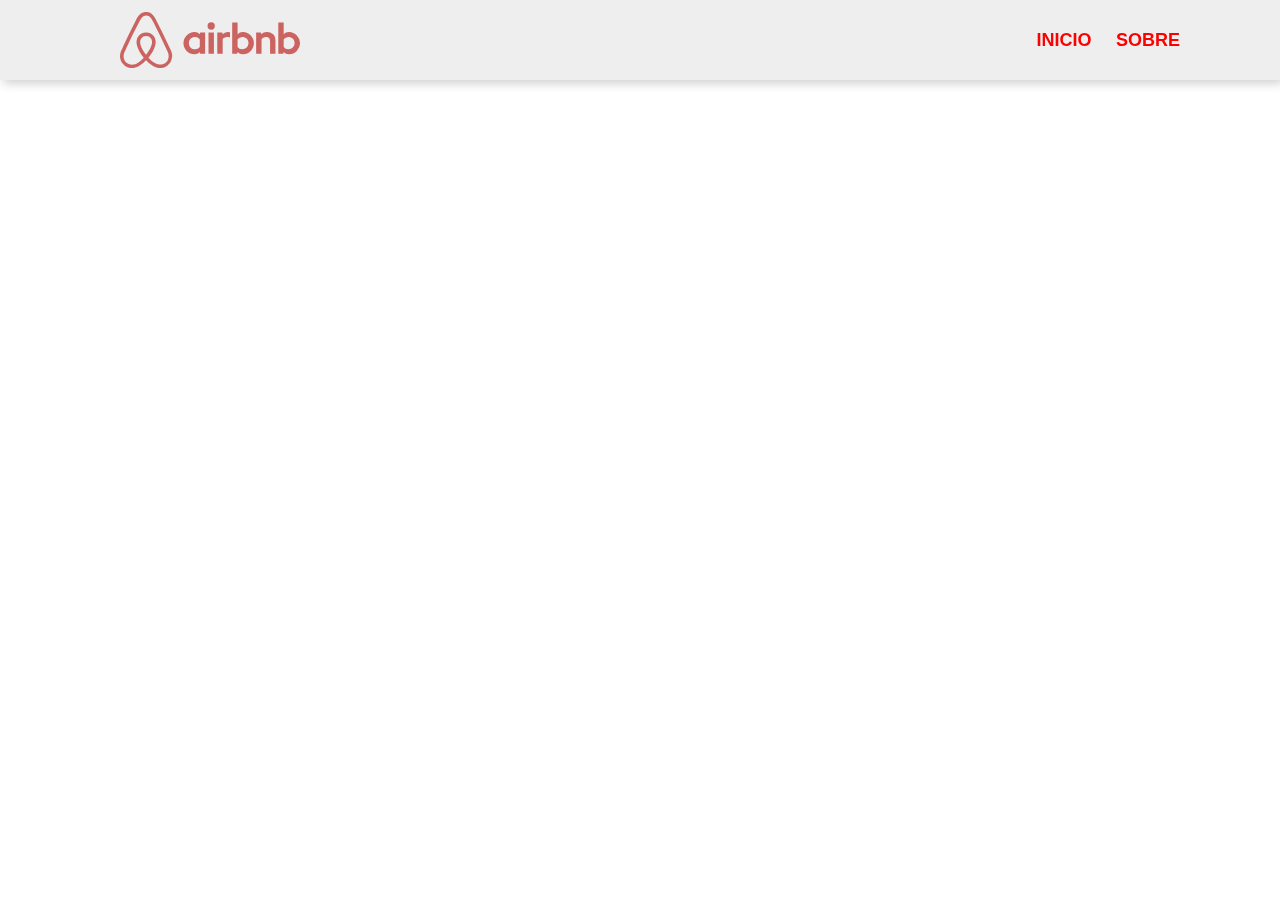
<file: index.html>
<!DOCTYPE html>
<html lang="en">

<head>
  <meta charset="UTF-8">
  
  <meta name="viewport" content="width=device-width, initial-scale=1.0">
  <link rel="shortcut icon" href="./assets/midia-social.svg" />
  <link rel="stylesheet" href="/style.css">
  <title>Clone AirBnb</title>
</head>

<body>
  <header>
    <img src="/assets/logo.svg" class="logo" alt="logo AirBnb clone">
    <div class="menu-section">
      <div class="menu-toggle">
        <div class="one"></div>
        <div class="two"></div>
        <div class="three"></div>
      </div>
    <nav>
      <ul>
        <li><a href="/index.html">Inicio</a></li>
        <li><a href="/about.html">Sobre</a></li>
      </ul>
    </nav>
    </div>
  </header>
  <div class="container">
    <div id="card" class="cards">
    </div>
    <script src="/index.js"></script>
    <script src="/menu.js"></script>
</body>

</html>
</file>
<file: style.css>
* {
  margin: 0;
  padding: 0;
  box-sizing: border-box;
  font-family: Arial, Helvetica, sans-serif;
}


header {
  width: 100%;
  height: 80px;
  display: flex;
  justify-content: space-between;
  position: fixed;
  top: 0;
  left: 0;
  /* z-index: 10; */
  background-color: #EEE;
  box-shadow: 3px 3px 10px rgba(0, 0, 0, 0.2);
}

.logo {
  width: 180px;
  margin-left: 120px;
  line-height: 80px;

  padding: 10px 0;
}


nav ul {
  list-style: none;
  margin-right: 100px;

}

nav ul li {
  text-decoration: none;
  display: inline;
  padding: 10px 0;
  line-height: 80px;
}

nav ul li:nth-child(1){
  margin-right: 20px;
}

nav ul li a {
  font-size: 18px;
  font-weight: bold;
  text-transform: uppercase;
  text-decoration: none;
  color: red;
}

nav ul li a:hover {
  color: rgb(162, 9, 9);
}
.container {
  width: 90%;
  max-width: 1200px;
  margin: 0 auto;
}


.cards {
  display: flex;
  flex-wrap: wrap;
  justify-content: space-between;
  margin-top: 100px;
  margin-bottom: 30px;
  
}


.card {
  width: 350px;
  height: 500px;
  border-radius: 8px;
  border: 1px solid #EEE;
  box-shadow: 3px 3px 10px rgba(0, 0, 0, 0.2);
  border-radius: 30px;

  display: flex;
  flex-wrap: wrap;
  justify-content: space-between;
  margin: 20px 0;
}

.card img {
  width: 100%;
  height: 268px;
  border-top-left-radius: 30px;
  border-top-right-radius: 30px;
}

.card h2 {
  font-size: 1.6rem;
  padding: 0 10px;
}


.card p {
  padding: 0 10px;
  font-size: 18px;
  text-transform: uppercase;
  font-weight: 700;
}

/* ------ about -------- */

/* Style About */
div.about-me{
  width: 90%;
  max-width: 980px;
  margin: 60px auto;
  margin-top: 25%;
  background: #fafafa;
  padding: 20px;
  box-shadow: 3px 5px 10px rgba(0, 0, 0, 0.2);
  border-radius: 8px;
  border-color: #e0e0e1;

}

.about-me .content-about {
  align-items: center;
  padding: 20px;
  
}

.about-me .content-about .about-me-pic {
  width: 15%;
  border-radius: 50%;
  margin: 0 auto;
  display: block;
}

div.content-about h1 {
  font-size: 50px;
  font-weight: 700;
  margin-top: 28px;
  text-align: center;
  color: #282828;
}


div.content-about h1 strong {
  font-weight: 900;
}

div.social-icons {
  display: flex;
  align-items: center;
  justify-content: center;
}

.social-icon {
  display: flex;
  align-items: center;
  justify-content: center;
  position: relative;
  width: 5rem;
  height: 5rem;
  margin-top: 20px;
  margin: 0 0.5rem;
  border-radius: 50%;
  cursor: pointer;
  font-size: 2.5rem;
  text-decoration: none;
  transition: all 0.15s ease;
  color: #323232;
  z-index8 9;
}

.social-icon:hover {
  color: #282828;
}


h2{
  color:#323232;
  font-size:30px;
  margin-left:15px;
}
p{
  font-size:20px;
  line-height:40px;
  margin-left:15px;
}

@media(max-width: 772px){
  .about-me {
    max-width: 772px;
  }
  .card {
    width: 420px;
    margin-left: 130px;
    margin-right: 130px;
  }
}

@media(max-width: 530px) {
  .logo {
    margin-left: 10px;
    margin: 10px 0;
    width: 150px;
  }
  ul {
    display: none;
  }
  .one,
  .two,
  .three {
    background-color: red;
    height: 5px;
    width: 100%;
    margin: 6px auto;
    transition-duration: 300ms;
  }

  .menu-toggle {
    width: 40px;
    height: 30px;
    margin-right: 25px;
    margin-top: 20px;
  }

  .menu-section.on {
    position: absolute;
    top: 0;
    left: 0;
    right: 0;
    width: 100vw;
    height: 100vh;
    z-index: 10;
    background-color: #FFF;
  }
  
  .menu-section.on nav ul{
    display: block;
  }
  .menu-section.on .menu-toggle {
    position: absolute;
    right: 0;
    top: 20px;
  }
  .menu-section.on .menu-toggle .one {
    transform: rotate(45deg) translate(7px, 7px);
  }
  .menu-section.on .menu-toggle .two {
    opacity: 0;
  }
  .menu-section.on .menu-toggle .three {
    transform: rotate(-45deg) translate(7px, -9px);
  }
  
  .menu-section.on nav ul {
    margin-right: 0;
  }

  .menu-section.on nav ul li {
    text-align: center;
    display: block;
    margin-right: 0;
    margin-top: 30%;
  }

  .menu-section.on nav ul li:nth-child(2){
    margin-top: 0;
  }
  .menu-section.on nav ul li a {
    font-size: 1.5rem;
  }


  .about-me .content-about .about-me-pic {
    width: 30%;
  }

  div.content-about h1 {
    font-size: 32px;
  }
}

@media(max-width: 375px) {

  .logo{
    width: 140px;
    margin-left: 25px;
  }
  .card {
    width: 320px;
    margin-right: 0;
    margin-left: 10px;
  }
}
</file>
